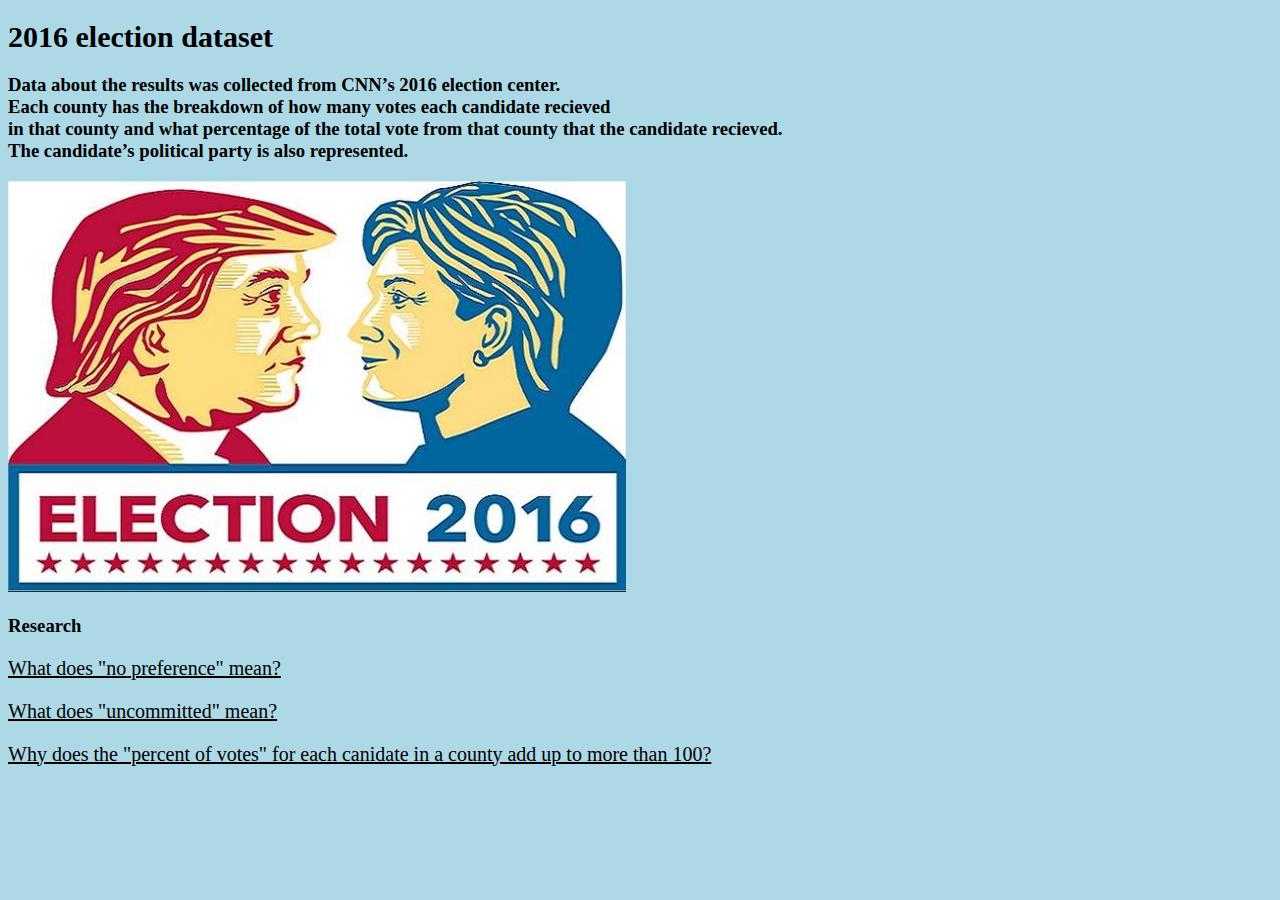
<file: index.html>
<!DOCTYPE html> 
<html> 
<head> 
  <title>Election Data Exploration</title>
  <link rel="stylesheet" type="text/css" href="style.css">
  <script src="https://ajax.googleapis.com/ajax/libs/jquery/3.4.1/jquery.min.js"></script>
  <script src="myscript.js"></script>
</head>
<body> 
	<h1>2016 election dataset</h1>
  <h3> 
    Data about the results was collected from CNN’s 2016 election center.
    <br>Each county has the breakdown of how many votes each candidate recieved
    <br>in that county and what percentage of the total vote from that county that the candidate recieved. 
	<br>The candidate’s political party is also represented.
  </h3>
  <img src="dvh.jpg" alt="cartoon-like image of Donald Trump in red 
  facing Hilary Clinton in blue with the words Election 2016 written underneath" > 
<div>
	<h3>
		Research
	</h3> 
	<p id="q1" class="q">
		What does "no preference" mean?
	</p>
	<p id="ans1">
 		 No Party Preference (NPP) voters will receive a “non-partisan” 
		 <br>ballot that does not include presidential candidates,
	     <br>only the names of candidates for voter-nominated offices
		 <br>and local nonpartisan offices and measures
  		 <br>https://www.sos.ca.gov/elections/political-parties/no-party-preference/
	</p>
	<p id="q2" class="q">
		What does "uncommitted" mean?
	</p>
	<p id="ans2">
 		not having decided or promised to support a particular political group or belief 
  		<br>https://www.ldoceonline.com/dictionary/uncommitted
	</p>
	<p id="q3" class="q">
		Why does the "percent of votes" for each canidate in a county add up to more than 100?
	</p>
	<p id="ans3">
 		The number shown in the prcentage of votes that canidate recieved
		<br>within their political party in that county.
 
	</p>       
</div>


 </body>
</html>
</file>
<file: style.css>
body {
  background-color: lightblue;
}

h1{
font-size:30px;
}

.q{
 font-size:20px;
 text-decoration: underline;
}
</file>
